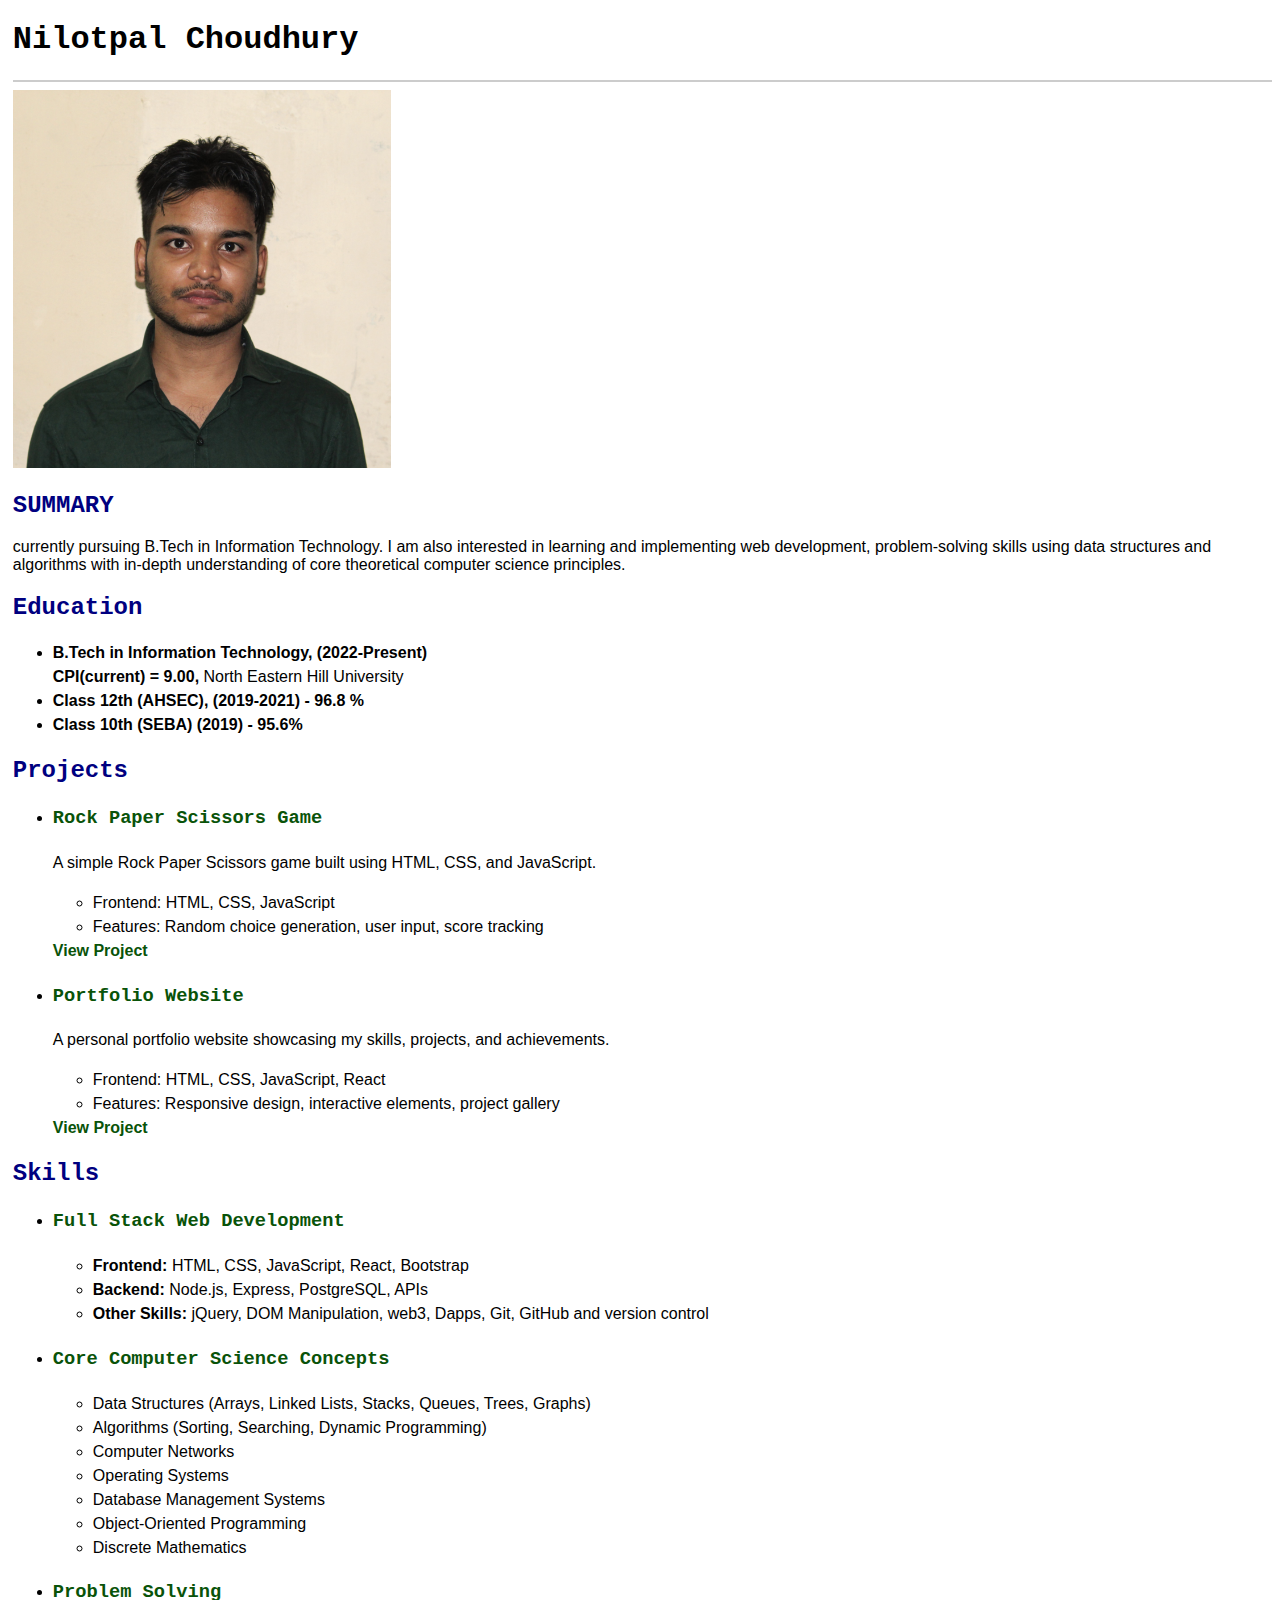
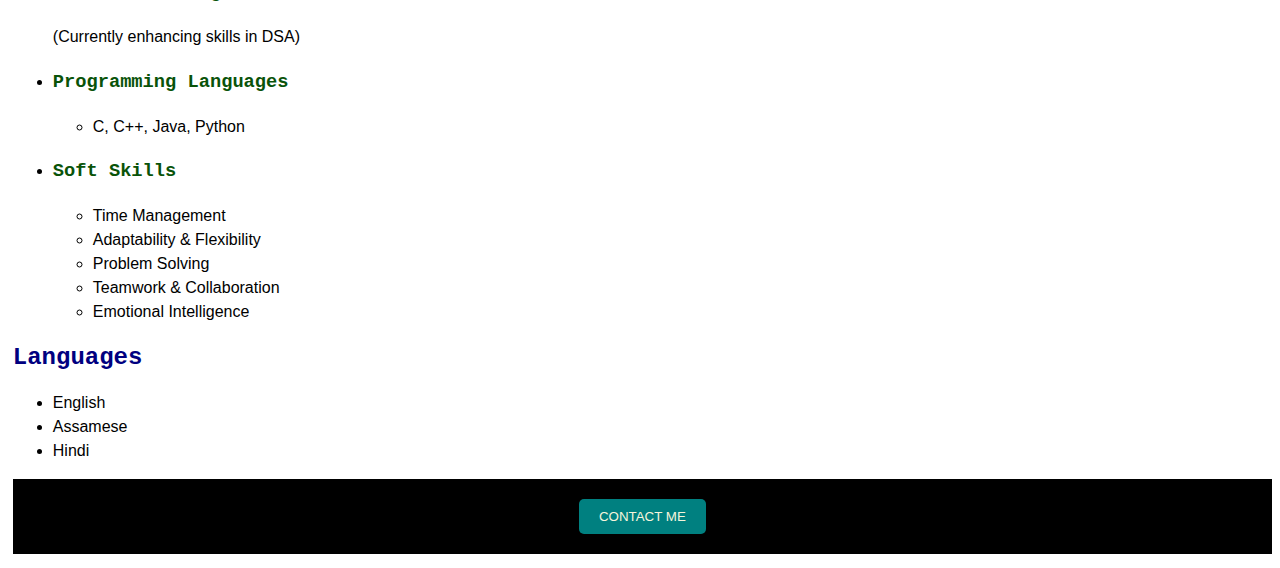
<file: index.html>
<!DOCTYPE html>
<html lang="en">
<head>
    <meta charset="UTF-8">
    <meta name="viewport" content="width=device-width, initial-scale=1.0">
    <title>RESUME</title>
    <link rel="stylesheet" href="style.css">
</head>
<body>
    <h1>Nilotpal Choudhury</h1>
    <hr>
    <img src="./Public/images/passport.jpg" alt="passportImage">

    <div class="summary">
        <h2>SUMMARY</h2>
        currently pursuing B.Tech in Information Technology. I am also interested in learning and implementing web
        development, problem-solving skills using data structures and algorithms
        with in-depth understanding of core theoretical computer science principles.
    </div>

    <div class="education">
        <h2>Education</h2>
        <ul>
            <li>
                <strong>B.Tech in Information Technology, (2022-Present)</strong><br>
                <strong>CPI(current) = 9.00,</strong> North Eastern Hill University
            </li>
            <li>
                <strong>Class 12th (AHSEC), (2019-2021) - 96.8 %</strong><br>
            </li>
            <li>
                <strong>Class 10th (SEBA) (2019) - 95.6%</strong>
            </li>
        </ul>
    </div>

    <div class="Projects">
        <h2>Projects</h2>
        <ul>
            <li>

                <div class="project">
                    <h3>Rock Paper Scissors Game</h3>
                    <p>A simple Rock Paper Scissors game built using HTML, CSS, and JavaScript.</p>
                    <ul>
                        <li>Frontend: HTML, CSS, JavaScript</li>
                        <li>Features: Random choice generation, user input, score tracking</li>
                    </ul>
                    <a href="https://nilotpalchoudhury.github.io/rock-paper-scissor-game/" target="_blank"><strong>View
                            Project</strong></a>
                </div>
            </li>

            <li>
                <div class="project">
                    <h3>Portfolio Website</h3>
                    <p>A personal portfolio website showcasing my skills, projects, and achievements.</p>
                    <ul>
                        <li>Frontend: HTML, CSS, JavaScript, React</li>
                        <li>Features: Responsive design, interactive elements, project gallery</li>
                    </ul>
                    <a href="https://nilotpalchoudhury.github.io/html-Portfolio/" target="_blank"><strong>View
                            Project</strong></a>
                </div>
            </li>
        </ul>
    </div>

    <div class="skills">
        <h2>Skills</h2>
        <ul>
            <li>
                <h3>Full Stack Web Development</h3>
                <ul>
                    <li><strong>Frontend:</strong> HTML, CSS, JavaScript, React, Bootstrap</li>
                    <li><strong>Backend:</strong> Node.js, Express, PostgreSQL, APIs</li>
                    <li><strong>Other Skills:</strong> jQuery, DOM Manipulation, web3, Dapps, Git, GitHub and
                        version
                        control</li>
                </ul>
            </li>
            <li>
                <h3>Core Computer Science Concepts</h3>
                <ul>
                    <li>Data Structures (Arrays, Linked Lists, Stacks, Queues, Trees, Graphs)</li>
                    <li>Algorithms (Sorting, Searching, Dynamic Programming)</li>
                    <li>Computer Networks</li>
                    <li>Operating Systems</li>
                    <li>Database Management Systems</li>
                    <li>Object-Oriented Programming</li>
                    <li>Discrete Mathematics</li>
                </ul>
            </li>
            <li>
                <h3>Problem Solving</h3> (Currently enhancing skills in DSA)
            </li>
            <li>
                <h3>Programming Languages</h3>
                <ul>
                    <li>C, C++, Java, Python</li>
                </ul>
            </li>
            <li>
                <h3>Soft Skills</h3>
                <ul>
                    <li>Time Management</li>
                    <li>Adaptability & Flexibility</li>
                    <li>Problem Solving</li>
                    <li>Teamwork & Collaboration</li>
                    <li>Emotional Intelligence</li>
                </ul>
            </li>
        </ul>
    </div>

    <div class="Languages">
        <h2>Languages</h2>
        <ul>
            <li>English</li>
            <li>Assamese</li>
            <li>Hindi</li>
        </ul>
    </div>

    <footer class="footer">
        <button class="btn"><a href="./Public/contact.html">CONTACT ME</a></button>
    </footer>
</body>
</html>
</file>
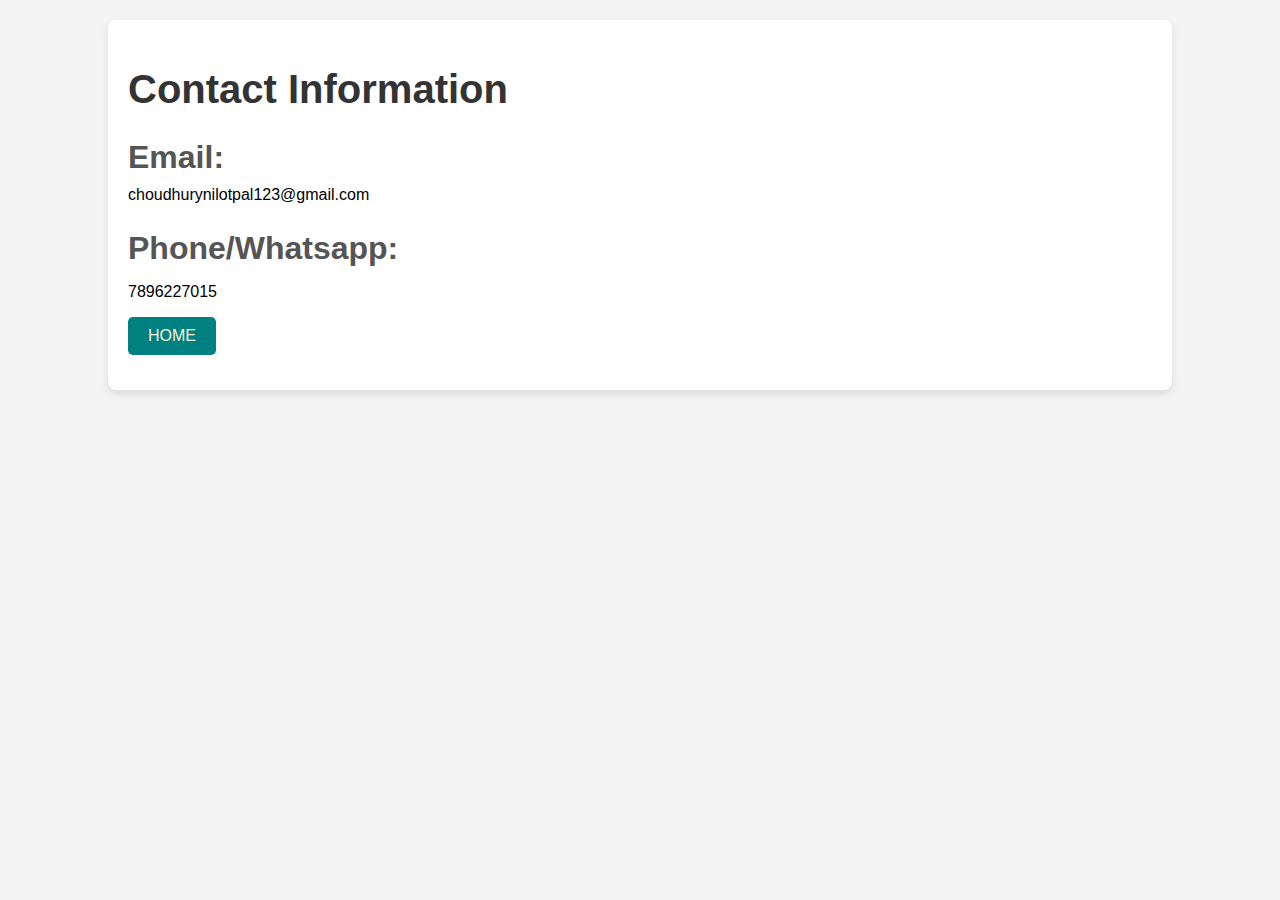
<file: Public/contact.html>
<!DOCTYPE html>
<html lang="en">
<head>
  <meta charset="UTF-8">
  <meta name="viewport" content="width=device-width, initial-scale=1.0">
  <title>CONTACT</title>
  <style>
    /* General styling */
    body {
      font-family: 'Ubuntu', sans-serif;
      background-color: #f4f4f4;
      margin: 0;
      padding: 0;
      font-size: 1rem;
    }

    .container {
      width: 80%;
      margin: 20px auto;
      padding: 20px;
      background-color: white;
      border-radius: 8px;
      box-shadow: 0 4px 8px rgba(0, 0, 0, 0.1);
    }

    h1 {
      font-size: 2.5rem;
      color: #333;
      text-align: left;
    }

    h2 {
      font-size: 2rem;
      color: #555;
      margin-bottom: 10px;
    }

    div {
      margin-bottom: 15px;
    }

    /* Link styles */
    a {
      text-decoration: none;
      color: black;
      font-size: 1rem;
    }

    a:hover {
      color: rgb(8, 80, 80);
    }

    /* Button styling */
    .home {
      background-color: teal;
      color: beige;
      padding: 10px 20px;
      border: none;
      border-radius: 5px;
      cursor: pointer;
      text-align: center;
      display: inline-block;
    }

    .home a {
      color: beige;
      text-decoration: none;
    }

    .home:hover {
      background-color: black;
      color: teal;
    }

    .home a:hover {
      color: beige;
    }
  </style>
</head>
<body>
  <div class="container">
    <h1>Contact Information</h1>
    <div>
      <h2>Email:</h2>
      <a href="mailto:choudhurynilotpal123@gmail.com">choudhurynilotpal123@gmail.com</a>
    </div>
    <div>
      <h2>Phone/Whatsapp:</h2>
      <p>7896227015</p>
    </div>
    <div>
      <button class="home"><a href="../index.html">HOME</a></button>
    </div>
  </div>
</body>
</html>
</file>
<file: style.css>
img {
  width: 30%;
  height: auto;
}

body {
  margin-left: 1%;
}

li {
  line-height: 1.5;
}

a {
  text-decoration: none;
  color: rgb(9, 83, 9);
}

h2 {
  color: navy;
}

h3 {
  color: rgb(9, 83, 9);
}

.footer {
  background-color: black;
  padding: 20px 0;
  text-align: center;
}

.footer .flink {
  margin: 10px 0;
}

.footer .flink a {
  color: teal; /* Set the link color to teal */
  text-decoration: none; /* Remove text decoration */
}

.footer .flink a:hover {
  color: orange; /* Change color to orange on hover */
}

/* Styling for the Contact Me button */
.btn {
  background-color: teal;
  color: beige;
  padding: 10px 20px;
  border: none;
  border-radius: 5px;
  cursor: pointer;
  text-align: center;
  display: block;
  margin: 0 auto;
}

.btn a {
  color: beige; /* Set the link color inside button to beige */
  text-decoration: none;
}

.btn:hover {
  background-color: white;
  color: teal;
}

.btn a:hover {
  color: teal;
}

/* Other general styles */
body {
  font-family: "Ubuntu", sans-serif;
}

.container {
  width: 80%;
  margin: 0 auto;
}

h1,
h2,
h3 {
  font-family: "Space Mono", monospace;
}

.intro,
.contact,
.hobbies {
  margin: 20px 0;
}

hr {
  border: 1px solid #ccc;
}
</file>
